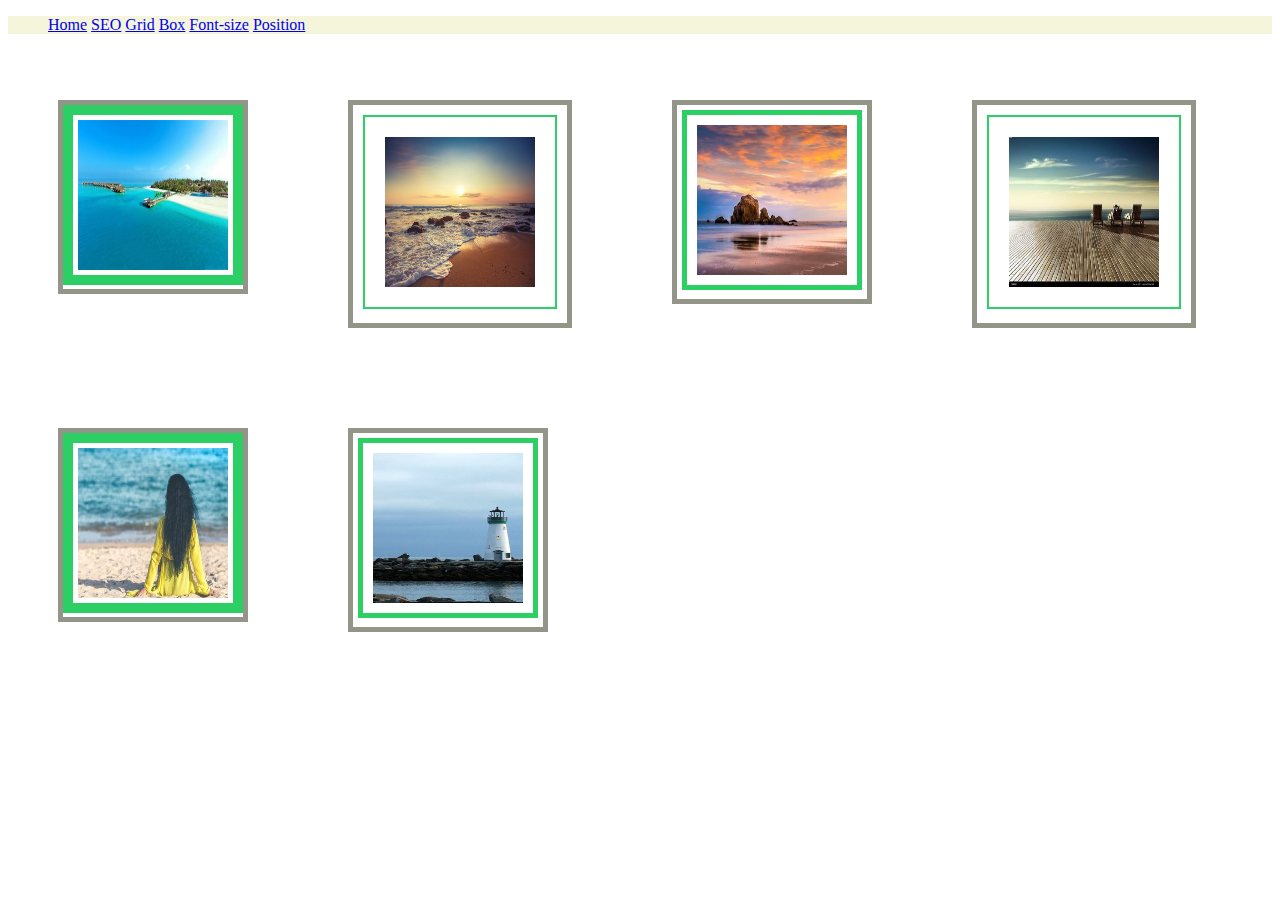
<file: 1. basic html css/box.html>
<!DOCTYPE html>
<html lang="en">
<head>
    <meta charset="UTF-8">
    <meta http-equiv="X-UA-Compatible" content="IE=edge">
    <meta name="viewport" content="width=device-width, initial-scale=1.0">
    <title>Box Model Example</title>
    <link rel="stylesheet" href="box.css">
    <style> 
        .main-navigation{
            background-color: beige;
        }
        div.img { 
            float: left;
            margin: 50px;
            padding: 0px;
            border: 5px solid #87887ae3; 
        }
    </style>
</head>
<body>
    <div class="wrapper">
        <!-- navigation -->
        <nav class="main-navigation">
            <ul>
                <a href="index.html">Home</a>
                <a href="SEO.html">SEO</a>
                <a href="grid.html">Grid</a>
                <a href="box.html">Box</a>
                <a href="list.html">Font-size</a>
                <a href="position.html">Position</a>

            </ul>
        </nav>

    <!-- six boxes -->
    <div class="img"> 
        <img class="img1" src="images/1.jpg" alt="image1" width="150" height="150"> 
    </div> 

    <div class="img"> 
        <img class="img2" src="images/2.jpg" alt="image2" width="150" height="150"> 
    </div> 
         
    <div class="img">
        <img class="img3" src="images/3.jpg" alt="image3" width="150" height="150"> 
    </div> 

    <div class="img">
        <img class="img4" src="images/4.jpg" alt="image4" width="150" height="150"> 
    </div> 

    <div class="img">
        <img class="img5" src="images/5.jpg" alt="image5" width="150" height="150"> 
    </div> 

    <div class="img">
        <img class="img6" src="images/6.jpg" alt="image6" width="150" height="150"> 
    </div> 
          
    </div>
</body>
</html>
</file>
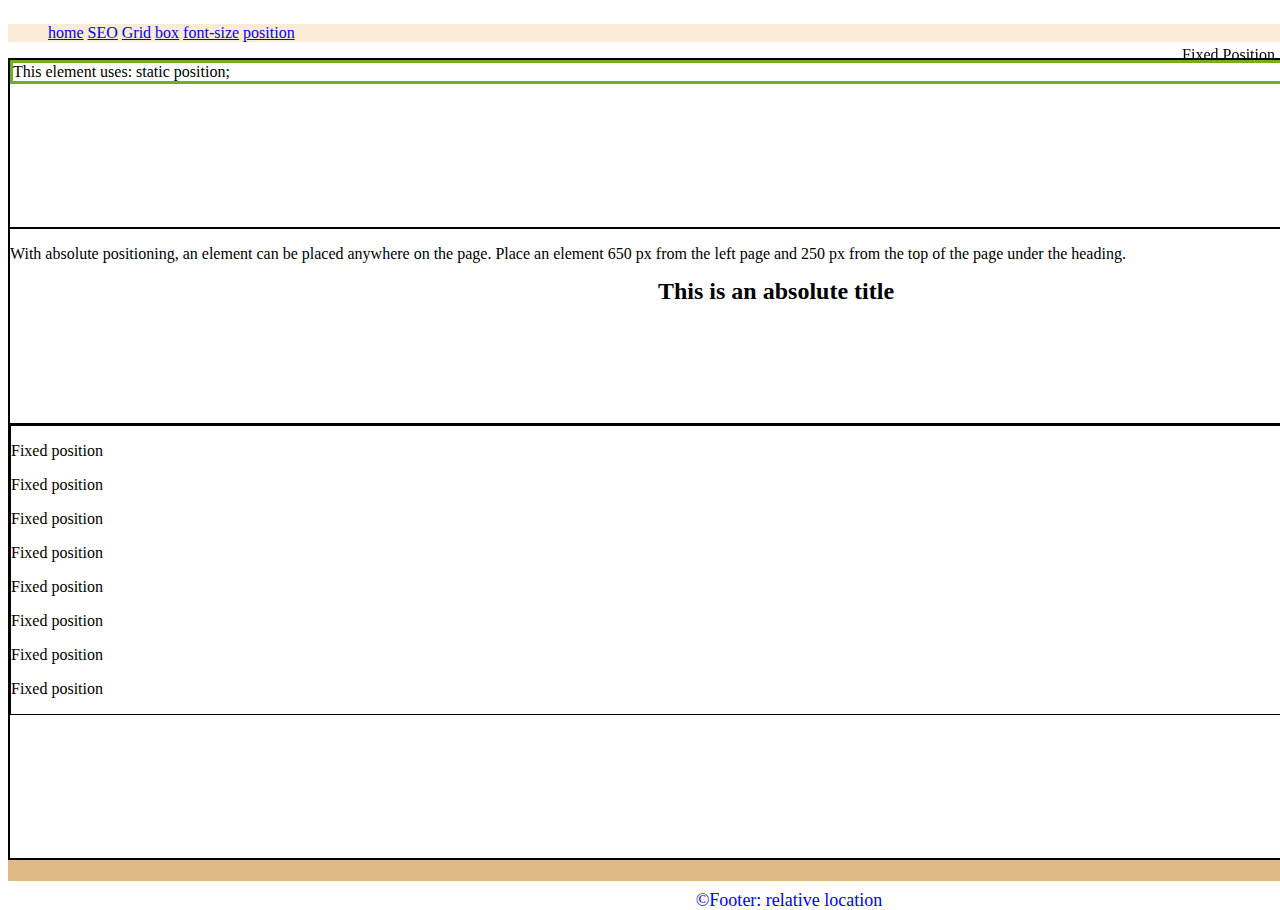
<file: 1. basic html css/position.html>
<!DOCTYPE html>
<html lang="en">
<head>
    <meta charset="UTF-8">
    <meta http-equiv="X-UA-Compatible" content="IE=edge">
    <meta name="viewport" content="width=device-width, initial-scale=1.0">
    <title>Position</title>
    <style>
       body{
        position: absolute;
       }
        .main-navigation{
            background-color: antiquewhite;
        }
        .footer{
            position: relative;
            top: 700;
            font-size: 5px;
            text-align: center;
            background-color: burlywood;
        }
        .content{
            border: 1px solid black;
            width: 1600px;
            height: 800px;
            display: grid;
            grid-template-rows: (4,20%);
            grid-template-columns: 100%;
        }
        .content div{
            border: 1px solid black;
           
        }
    </style>
</head>
<body>  
    <div class="wrapper">
          <!-- navigation -->
          <nav class="main-navigation">
            <ul>
                <a href="index.html">home</a>
                <a href="SEO.html">SEO</a>
                <a href="grid.html">Grid</a>
                <a href="box.html">box</a>
                <a href="list.html">font-size</a>
                <a href="position.html">position</a>

            </ul>
        </nav>
        <!-- content -->
        <div class="content">
            <div>
                <div style="position:static; border:3px solid #73AD21;">This element uses: static position; </div>
            </div>
            <div> 
                <h2 style="position:absolute; left:650px; top:250px;">This is an absolute title</h2>
                <p>With absolute positioning, an element can be placed anywhere on the page. Place an element 650 px from the left page and 250 px from the top of the page under the heading.</p></div>
                <div><p style="position:fixed; top:30px; right:5px;">Fixed Position</p><div>
                <p>Fixed position</p><p>Fixed position</p><p>Fixed position</p><p>Fixed position</p><p>Fixed position</p><p>Fixed position</p><p>Fixed position</p><p>Fixed position</p></div>
            </div>
        </div>
        <!-- footer -->
        <div class="footer">
            <small style="position: relative; top:30px; right:20px; font-size:large; color:blue">&copy;Footer: relative location</small>
        </div>
</body>
</html>
</file>
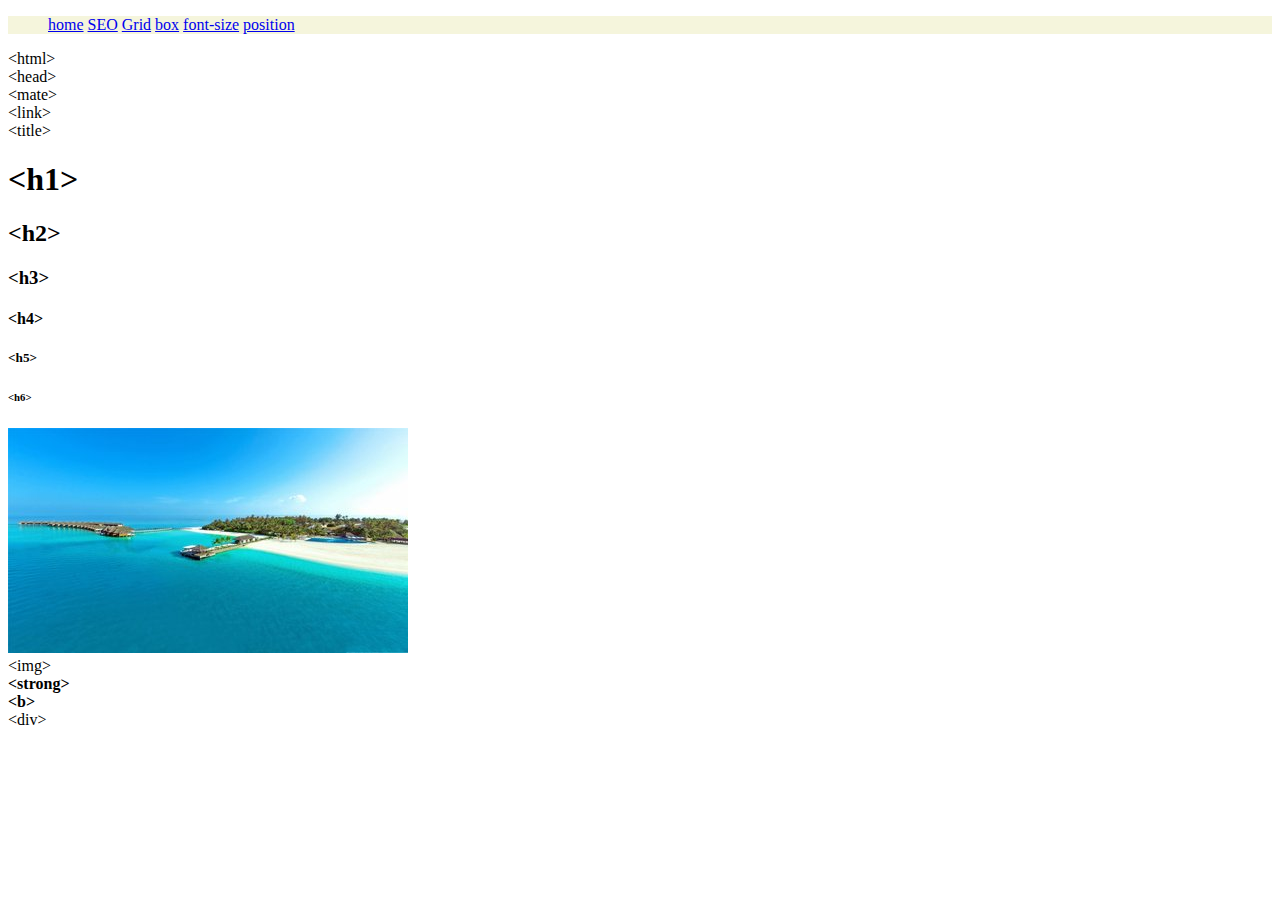
<file: 1. basic html css/SEO.html>
<!DOCTYPE html>
<html lang="en">
<head>
    <meta charset="UTF-8">
    <meta http-equiv="X-UA-Compatible" content="IE=edge">
    <meta name="viewport" content="width=device-width, initial-scale=1.0">
    <meta name=”keywords” content="SEO Test">
    <meta name=”description” content="SEO Test">
    <link href=”style/css.css” type=”text/css” rel=”stylesheet”>
    <title>Document</title>
    <style>
        .main-navigation{
            background-color: beige;
        }
    </style>
</head>
<body>  
    <div class="wrapper">
       <!-- navigation -->
       <nav class="main-navigation">
        <ul>
            <a href="index.html">home</a>
            <a href="SEO.html">SEO</a>
            <a href="grid.html">Grid</a>
            <a href="box.html">box</a>
            <a href="list.html">font-size</a>
            <a href="position.html">position</a>

        </ul>
    </nav> 
            <!-- useful header tags for SEO -->
            <div>
                <li>&lt;html&gt;</li>
                <li>&lt;head&gt;</li>
                <li>&lt;mate&gt;</li>
                <li>&lt;link&gt;</li>
                <li>&lt;title&gt;</li>

                <h1>&lt;h1&gt;</h1>
                <h2>&lt;h2&gt;</h2>
                <h3>&lt;h3&gt;</h3>
                <h4>&lt;h4&gt;</h4>
                <h5>&lt;h5&gt;</h5>
                <h6>&lt;h6&gt;</h6>
                <img src="images/1.jpg" alt="img">
                <li>&lt;img&gt;</li>

                <strong>&lt;strong&gt;</strong>
                <br>
                <b>&lt;b&gt;</b>
                
                <div>
                    &lt;div&gt;
        
                </div>
            </div>
    </div>  
</body>
</html>
</file>
<file: 1. basic html css/box.css>
.img1{
    margin: 0px;
    padding: 5px;
    border:10px solid #2bcf64;
} 

.img2{
    margin: 10px;
    padding: 20px;
    border: 2px solid #2bcf64;
} 

.img3{
    margin: 5px;
    padding: 10px;
    border: 5px solid #2bcf64;
}

.img4{
    margin: 10px;
    padding: 20px;
    border: 2px solid #2bcf64;
}

.img5{
    margin: 0px;
    padding: 5px;
    border:10px solid #2bcf64;
}

.img6{
    margin: 5px;
    padding: 10px;
    border: 5px solid #2bcf64;
}
</file>
